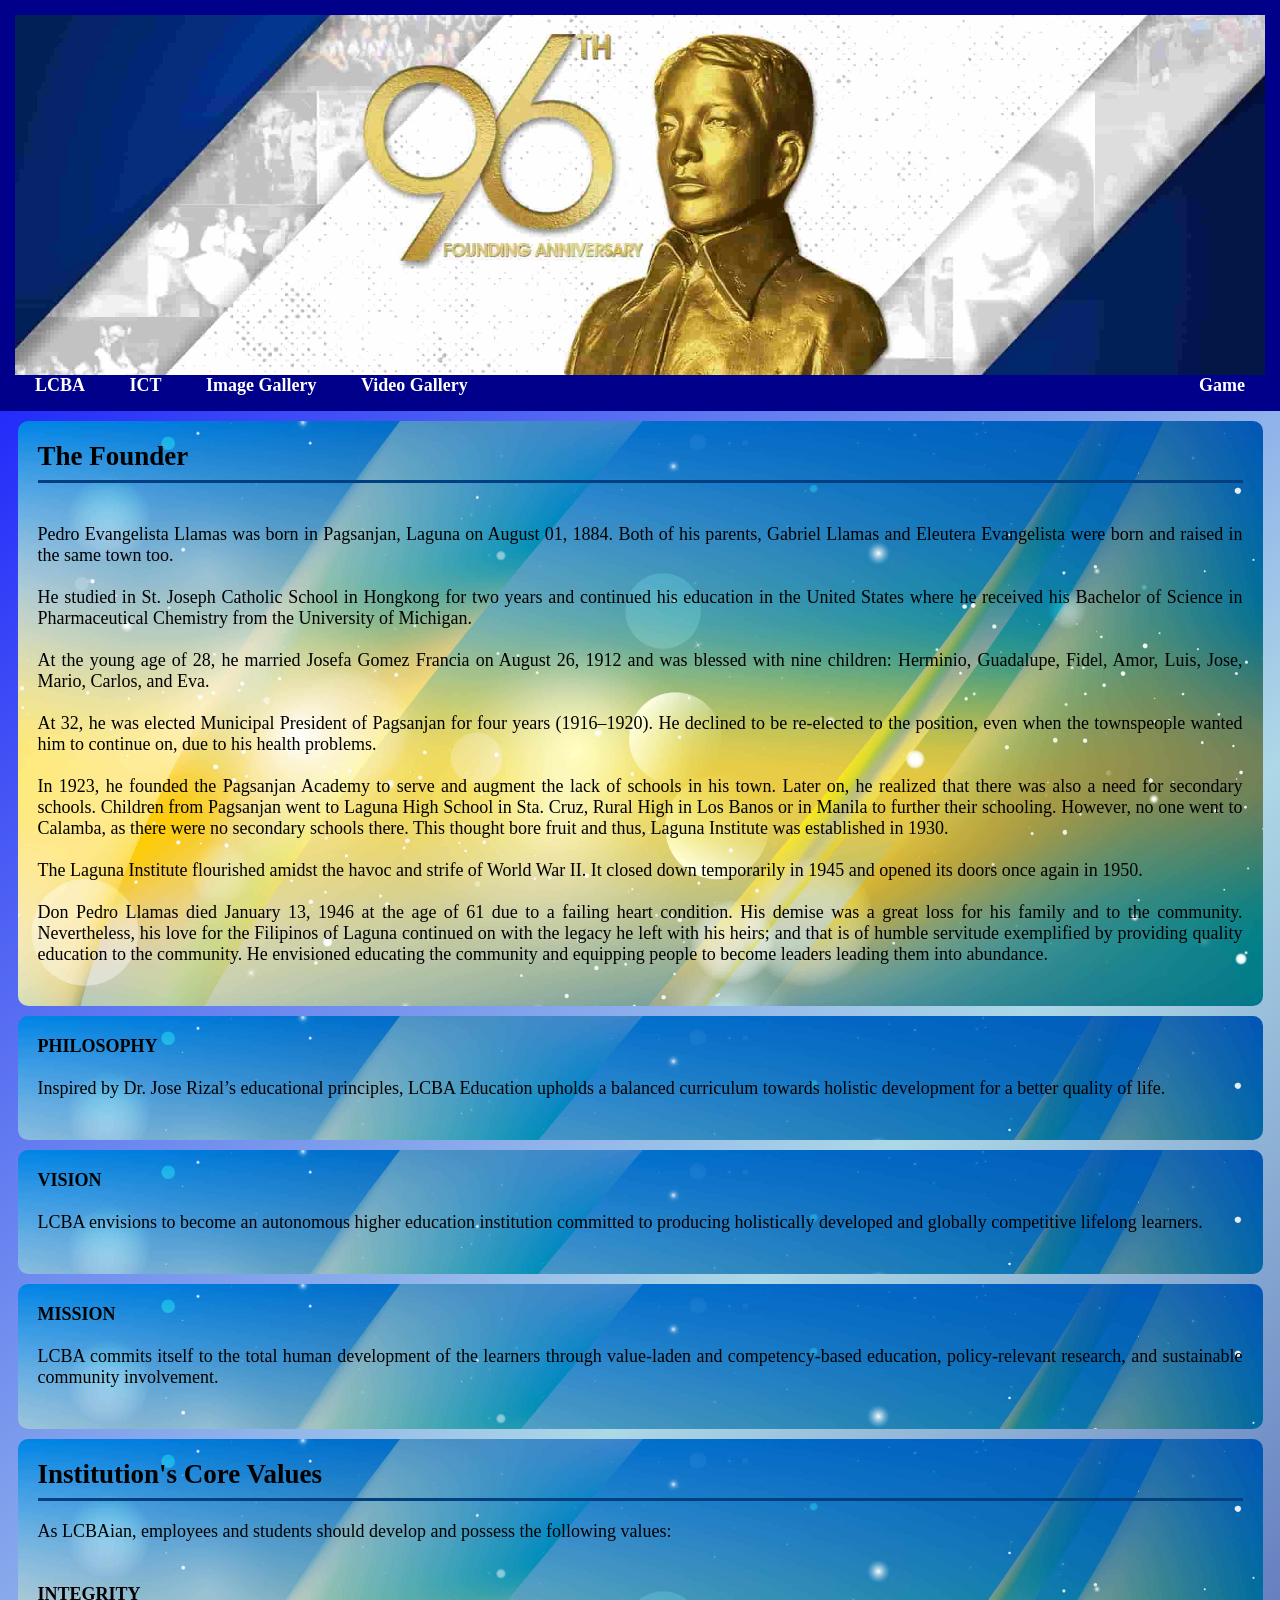
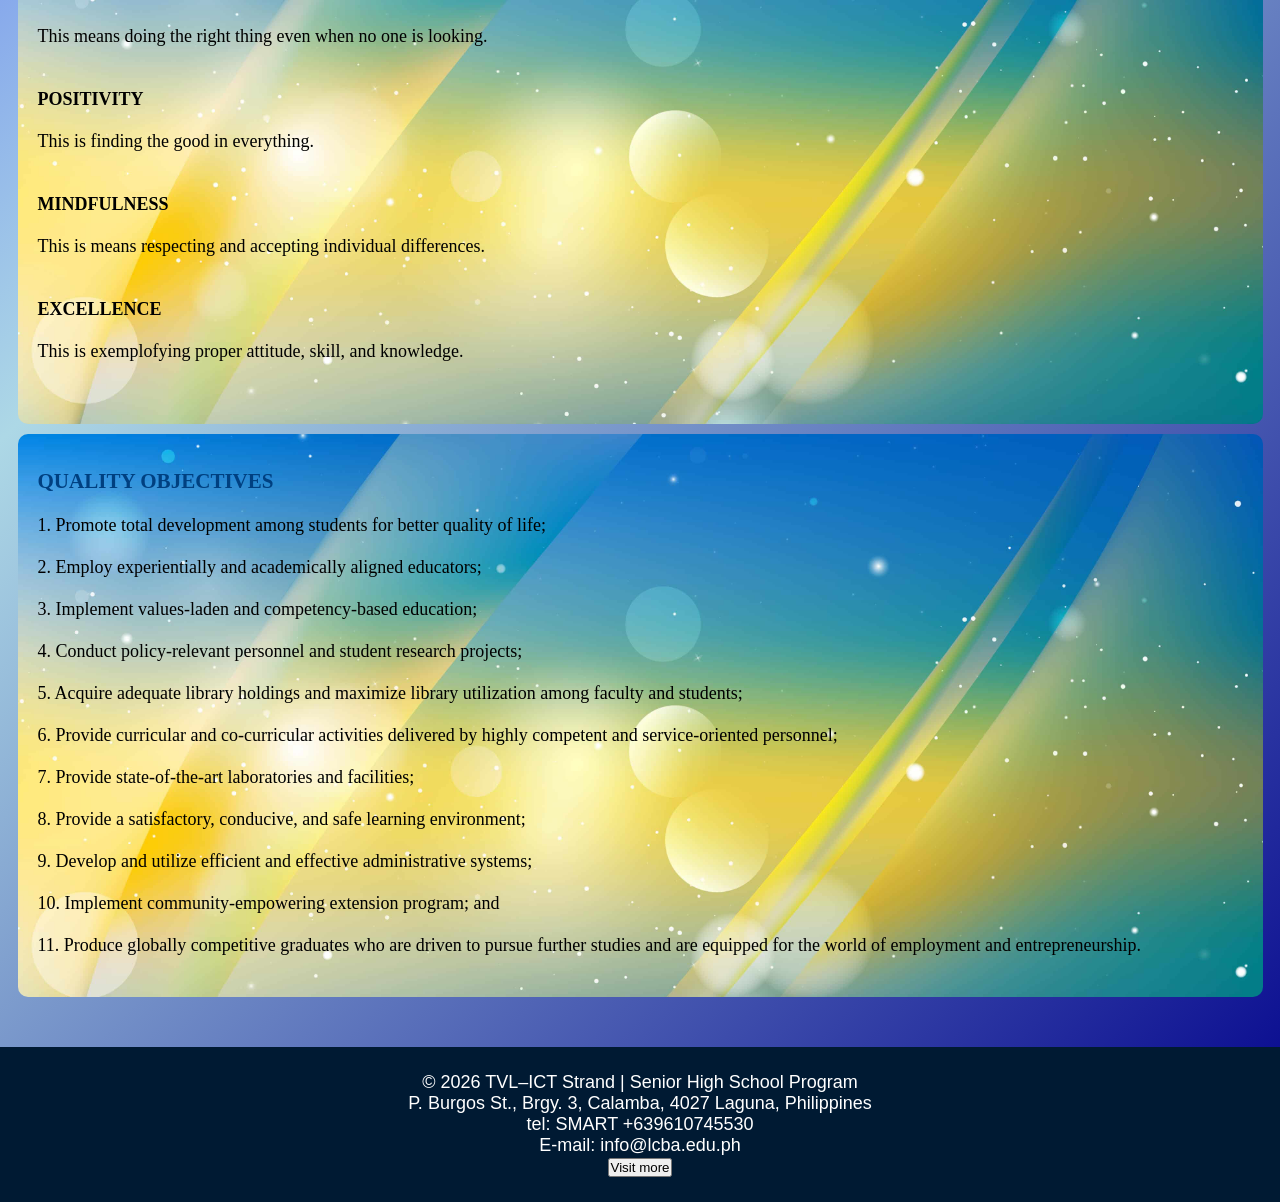
<file: index.html>
<!DOCTYPE html>
<html>
<head>

<meta charset="UTF-8">
<meta name="viewport" content="width=device-width, initial-scale=1.0">
<title> LCBA</title>


<style>
* {
  box-sizing: border-box;
  text-align: justify;
}

body {
  font-family:'Times New Roman', Times, serif;
  background: linear-gradient(135deg, blue, lightblue,darkblue);
  font-size: 18px;
}

.header {
  position: relative;
  padding: 30px;
  text-align: center;
  background-image: url("image/assets/video/lcba bg.jpg");
  background-size: cover;
  background-position: center;
  min-height: 200px;   /* ensures visibility */
  height: 40vh;        /* scales with viewport height */
  display: flex;
  flex-direction: column;
  justify-content: center;
  color: white;
}

.header h1 {
  font-size: clamp(24px, 5vw, 48px); /* resizes text smoothly */
}
*{
    margin:0;
    padding:0;
    box-sizing:border-box;
    scroll-behavior: smooth;
}

body{
    background: linear-gradient(135deg, blue, lightblue,darkblue);
    color:white;
}

/* Navigation */
nav{
    background:darkblue;
    padding:15px;
    text-align:center;
    position:sticky;
    top:0;
    z-index:1000;
}

nav a{
    color:white;
    text-decoration:none;
    margin:0 20px;
    font-weight:bold;
    transition:0.3s;
}

nav a:hover{
    color:#66b3ff;
}

/* Header */
header{
    text-align:center;
    padding:80px 20px;
    animation: fadeIn 2s ease-in;
}

header h1{
    font-size:40px;
}

header p{
    margin-top:15px;
    font-size:18px;
    color:#cce6ff;
}

.box {
  width: 100%;
  max-width: 1245px;   /* keeps it from stretching too wide */
  margin: 10px auto;
  padding: 20px;
  border-radius: 10px;
  background-image: url(image/assets/video/yellow.jpg);
  background-size: cover;
  background-repeat: no-repeat;
  text-align: justify;
}




/* Small vertical block (left) */
.box1 {
  color:black;
  border-radius:10px;
  min-height: auto;   /* allow natural growth */
  height: auto;

}

/* Wide center block */

/* Medium block */
.box2 {
  min-height: auto;   /* allow natural growth */
  height: auto;
  color:black;
  border-radius:10px;
}

.box3 {
  min-height: auto;   /* allow natural growth */
  height: auto;
  color:black;
  border-radius:10px;
}

.box4 {
  min-height: auto;   /* allow natural growth */
  height: auto;
  color:black;
  border-radius:10px;
}

.box5 {
  min-height: auto;   /* allow natural growth */
  height: auto;
  color:black;
  border-radius:10px;
}

.box6 {
  min-height: auto;   /* allow natural growth */
  height: auto;
  color:black;
  border-radius:10px;
}




/* Clear float */
.row:after {
  content: "";
  display: table;
  clear: both;
}

/* Footer */
footer {
    text-align:center;
    padding:25px;
    background:#001a33;
    margin-top:50px;
    font-family: 'Segoe UI', sans-serif;

}

/* Sections */
section{
    background:white;
    color:#003366;
    margin:40px auto;
    padding:40px;
    width:85%;
    border-radius:15px;
    box-shadow:0 10px 25px rgba(0,0,0,0.4);
    transition:0.4s;
    animation: slideUp 1.5s ease;
    background-image: url(image/assets/video/yellow.jpg)
}

section:hover{
    transform: translateY(-10px);
}

h2{
    border-bottom:3px solid #004080;
    padding-bottom:8px;
    margin-bottom:20px;
}

h3{
    margin-top:15px;
    color:#004080;
}

ul{
    margin-left:20px;
    margin-top:10px;
}

/* Button */
.btn{
    margin-top:20px;
    padding:12px 25px;
    background:#004080;
    color:white;
    border-radius:30px;
    text-decoration:none;
    transition:0.3s;
}

.btn:hover{
    background:#0066cc;
}

/* Animations */
@keyframes fadeIn{
    from{opacity:0;}
    to{opacity:1;}
}

@keyframes slideUp{
    from{transform:translateY(40px); opacity:0;}
    to{transform:translateY(0); opacity:1;}
}

/* Responsive */
@media screen and (max-width: 768px) {
  .block {
    width: 95%;
  }
}
</style>
</head>

<nav>
<div class="header"> </div>
<div class="topnav">
  <a href="index.html">LCBA</a>
  <a href="ict.html">ICT</a>
  <a href="image.html">Image Gallery</a>
  <a href="video.html">Video Gallery</a>
  <a href="game.html" style="float:right">Game</a>
</div>
</nav>


<div class="row">
  <div class="box box1">
    <p><h1><h2>The Founder</h2> <br>Pedro Evangelista Llamas was born in Pagsanjan, Laguna on August 01, 1884. Both of his parents, Gabriel Llamas and Eleutera Evangelista were born and raised in the same town too. <br><br>
    He studied in St. Joseph Catholic School in Hongkong for two years and continued his education in the United States where he received his Bachelor of Science in Pharmaceutical Chemistry from the University of Michigan.
<br> <br> At the young age of 28, he married Josefa Gomez Francia on August 26, 1912 and was blessed with nine children: Herminio, Guadalupe, Fidel, Amor, Luis, Jose, Mario, Carlos, and Eva.
<br> <br> At 32, he was elected Municipal President of Pagsanjan for four years (1916–1920). He declined to be re-elected to the position, even when the townspeople wanted him to continue on, due to his health problems.
<br> <br> In 1923, he founded the Pagsanjan Academy to serve and augment the lack of schools in his town. Later on, he realized that there was also a need for secondary schools. Children from Pagsanjan went to Laguna High School in Sta. Cruz, Rural High in Los Banos or in Manila to further their schooling. However, no one went to Calamba, as there were no secondary schools there. This thought bore fruit and thus, Laguna Institute was established in 1930.
<br> <br> The Laguna Institute flourished amidst the havoc and strife of World War II. It closed down temporarily in 1945 and opened its doors once again in 1950.
 <br> <br> Don Pedro Llamas died January 13, 1946 at the age of 61 due to a failing heart condition. His demise was a great loss for his family and to the community. Nevertheless, his love for the Filipinos of Laguna continued on with the legacy he left with his heirs; and that is of humble servitude exemplified by providing quality education to the community. He envisioned educating the community and equipping people to become leaders leading them into abundance.
<br><br></h1></p></div>



  <div class="box box2"><p>
<b>PHILOSOPHY</b> <br> <br>
Inspired by Dr. Jose Rizal’s educational principles, LCBA Education upholds a balanced curriculum towards holistic development for a better quality of life. <br> <br>
<p></div>
 


  <div class="box box3"><p> 
<b>VISION</b> <br> <br>
LCBA envisions to become an autonomous higher education institution committed to producing holistically developed and globally competitive lifelong learners. <br> <br>
</p></div>


  <div class="box box4"><p> 
<b>MISSION</b> <br> <br>
LCBA commits itself to the total human development of the learners through value-laden and competency-based education, policy-relevant research, and sustainable community involvement. <br> <br>
</h3></p></div>


  <div class="box box5"><p><h2><b>Institution's Core Values</b></h2>
        As LCBAian, employees and students should develop and possess the following values: <br> <br> <br>
        <b>INTEGRITY</b> <br><br>
               This means doing the right thing even when no one is looking. <br><br><br>
        <b>POSITIVITY</b> <br><br>
               This is finding the good in everything. <br><br><br>
        <b>MINDFULNESS</b> <br><br>
               This is means respecting and accepting individual differences. <br> <br><br>
        <b>EXCELLENCE</b> <br><br>
               This is exemplofying proper attitude, skill, and knowledge. <br><br><br>
      
    </p></div>
  

   
  <div class="box box6">
    <p><h3><b>QUALITY OBJECTIVES</b></h3><br>
1. Promote total development among students for better quality of life;
<br> <br>
2. Employ experientially and academically aligned educators;
<br> <br>
3. Implement values-laden and competency-based education;
<br> <br>
4. Conduct policy-relevant personnel and student research projects;
<br> <br>
5. Acquire adequate library holdings and maximize library utilization among faculty and students;
<br> <br>
6. Provide curricular and co-curricular activities delivered by highly competent and service-oriented personnel;
<br> <br>
7. Provide state-of-the-art laboratories and facilities;
<br> <br>
8. Provide a satisfactory, conducive, and safe learning environment;
<br> <br>
9. Develop and utilize efficient and effective administrative systems;
<br> <br>
10. Implement community-empowering extension program; and
<br> <br>
11. Produce globally competitive graduates who are driven to pursue further studies and are equipped for the world of employment and entrepreneurship.
<br> <br>
</p></div>
   

<footer>
    © 2026 TVL–ICT Strand | Senior High School Program <br>
       P. Burgos St., Brgy. 3, Calamba, 4027 Laguna, Philippines <br>
       tel: SMART +639610745530 <br>
       E-mail: info@lcba.edu.ph <br>
      <a href="https://www.facebook.com/LCBAofficial"> <button> Visit more </button> </a>


</footer>




</body>
</html>
</file>
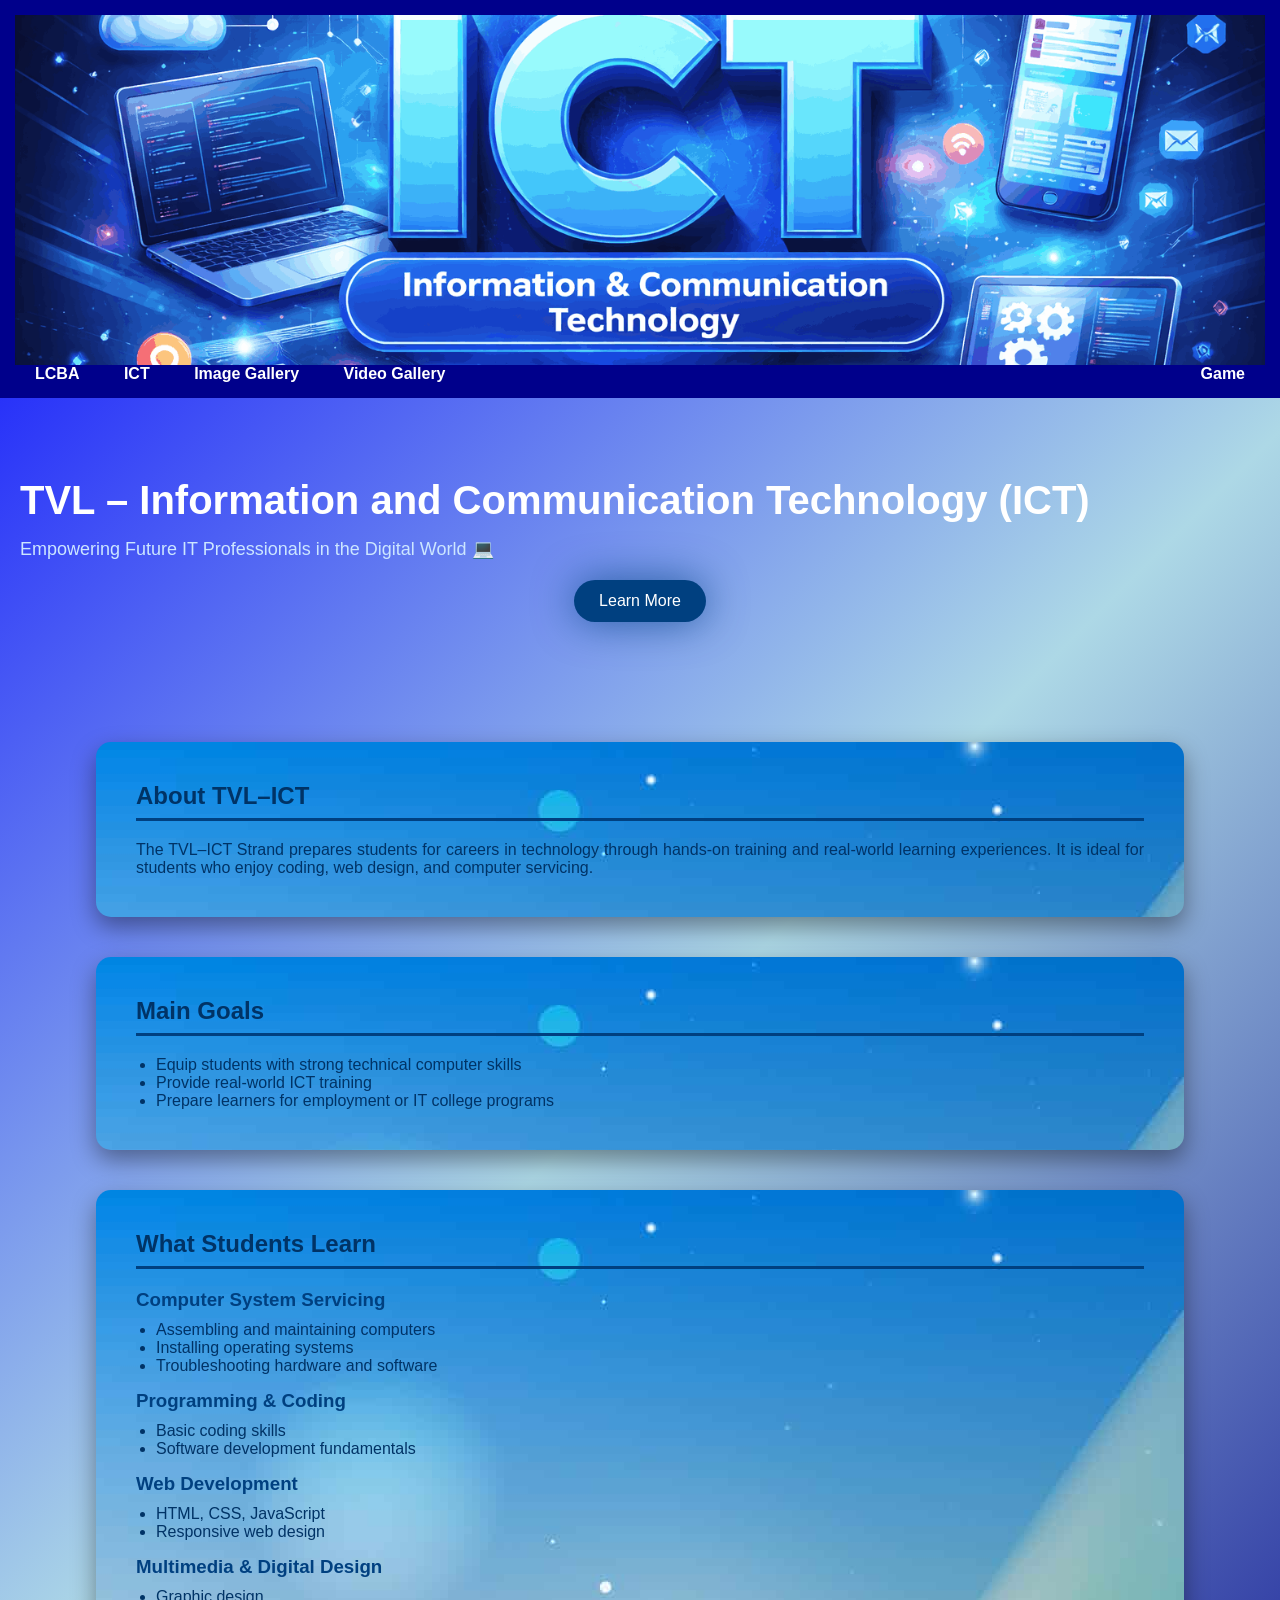
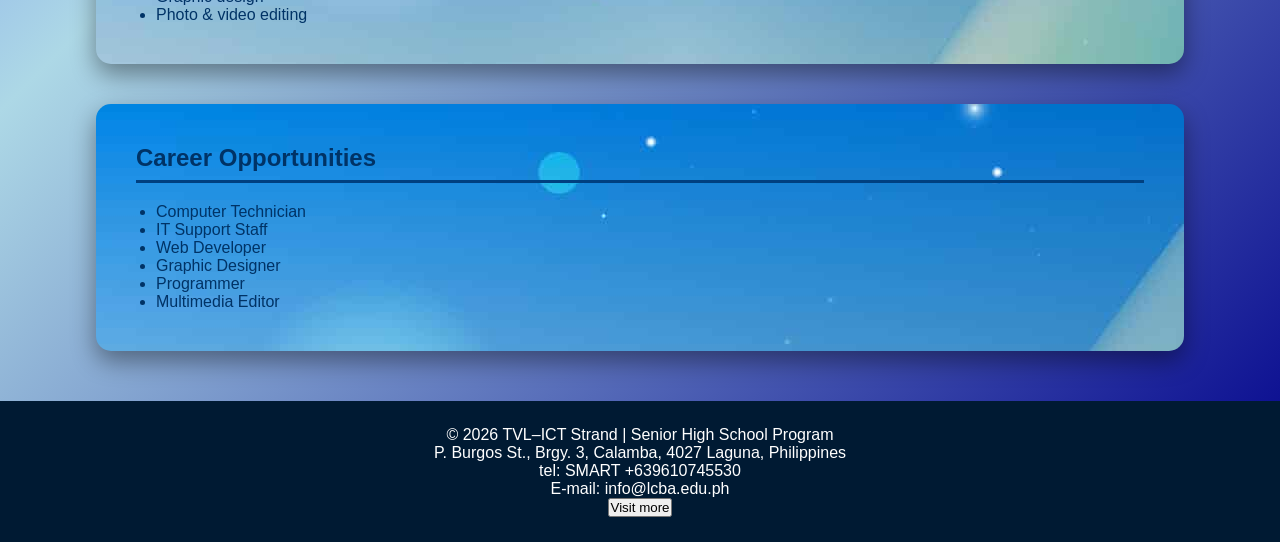
<file: ict.html>
<!DOCTYPE html>
<html lang="en">
<head>
<meta charset="UTF-8">
<meta name="viewport" content="width=device-width, initial-scale=1.0">
<title>TVL–ICT Strand</title>
<link rel="stylesheet" href="all.css">
<style>
/* Sections */

* {
    text-align: justify;
}
section{
    background:white;
    color:#003366;
    margin:40px auto;
    padding:40px;
    width:85%;
    border-radius:15px;
    box-shadow:0 10px 25px rgba(0,0,0,0.4);
    transition:0.4s;
    animation: slideUp 1.5s ease;
    background-image: url(image/assets/video/yellow.jpg)
}

section:hover{
    transform: translateY(-10px);
}

h2{
    border-bottom:3px solid #004080;
    padding-bottom:8px;
    margin-bottom:20px;
}

h3{
    margin-top:15px;
    color:#004080;
}

ul{
    margin-left:20px;
    margin-top:10px;
}

/* Button */
.btn{
    display:inline-block;
    margin-top:20px;
    padding:12px 25px;
    background:#004080;
    color:white;
    border-radius:30px;
    text-decoration:none;
    transition:0.3s;
    box-shadow:0 0 40px rgba(0,64,128,0.7);
}

.btn:hover{
    background:#0066cc;
    box-shadow:0 0 25px rgba(0,102,204,1);
}

/* Footer */
footer{
    text-align:center;
    padding:25px;
    background:#001a33;
    margin-top:50px;
    font-family: 'Segoe UI', sans-serif;
}

/* Animations */
@keyframes fadeIn{
    from{opacity:0;}
    to{opacity:1;}
}

@keyframes slideUp{
    from{transform:translateY(40px); opacity:0;}
    to{transform:translateY(0); opacity:1;}
}

@media(max-width:768px){
    section{
        width:95%;
    }
}
</style>
</head>

<body>

<nav>
<div class="header"> </div>
<div class="topnav">
  <a href="index.html">LCBA</a>
  <a href="ict.html">ICT</a>
  <a href="image.html">Image Gallery</a>
  <a href="video.html">Video Gallery</a>
  <a href="game.html" style="float:right">Game</a>
</div>

</nav>

<header>
    <h1>TVL – Information and Communication Technology (ICT)</h1>
    <p>Empowering Future IT Professionals in the Digital World 💻</p>
    <a href="#about" class="btn">Learn More</a>
</header>

<section id="about">
    <h2>About TVL–ICT</h2>
    <p>
        The TVL–ICT Strand prepares students for careers in technology through
        hands-on training and real-world learning experiences. It is ideal for
        students who enjoy coding, web design, and computer servicing.
    </p>
</section>

<section id="goals">
    <h2>Main Goals</h2>
    <ul>
        <li>Equip students with strong technical computer skills</li>
        <li>Provide real-world ICT training</li>
        <li>Prepare learners for employment or IT college programs</li>
    </ul>
</section>

<section id="skills">
    <h2>What Students Learn</h2>

    <h3>Computer System Servicing</h3>
    <ul>
        <li>Assembling and maintaining computers</li>
        <li>Installing operating systems</li>
        <li>Troubleshooting hardware and software</li>
    </ul>

    <h3>Programming & Coding</h3>
    <ul>
        <li>Basic coding skills</li>
        <li>Software development fundamentals</li>
    </ul>

    <h3>Web Development</h3>
    <ul>
        <li>HTML, CSS, JavaScript</li>
        <li>Responsive web design</li>
    </ul>

    <h3>Multimedia & Digital Design</h3>
    <ul>
        <li>Graphic design</li>
        <li>Photo & video editing</li>
    </ul>
</section>

<section id="careers">
    <h2>Career Opportunities</h2>
    <ul>
        <li>Computer Technician</li>
        <li>IT Support Staff</li>
        <li>Web Developer</li>
        <li>Graphic Designer</li>
        <li>Programmer</li>
        <li>Multimedia Editor</li>
    </ul>
</section>

<footer>
    © 2026 TVL–ICT Strand | Senior High School Program <br>
    P. Burgos St., Brgy. 3, Calamba, 4027 Laguna, Philippines <br>
       tel: SMART +639610745530 <br>
       E-mail: info@lcba.edu.ph <br>
      <a href="https://www.facebook.com/LCBAofficial"> <button> Visit more </button> </a>
</footer>

</body>
</html>
</file>
<file: all.css>
.header {
  position: relative;
  padding: 30px;
  text-align: center;
  background-image: url("./image/assets/video/superlupet.png");
  background-size: cover;
  background-position: center;
  height: 350px;
}
*{
    margin:0;
    padding:0;
    box-sizing:border-box;
    font-family: 'Segoe UI', sans-serif;
    scroll-behavior: smooth;
}

body{
    background: linear-gradient(135deg, blue, lightblue,darkblue);
    color:white;
}

/* Navigation */
nav{
    background:darkblue;
    padding:15px;
    text-align:center;
    top:0;
    z-index:1000;
}

nav a{
    color:white;
    text-decoration:none;
    margin:0 20px;
    font-weight:bold;
    transition:0.3s;
}

nav a:hover{
    color:#66b3ff;
}

/* Header */
header{
    text-align:center;
    padding:80px 20px;
    animation: fadeIn 2s ease-in;
}

header h1{
    font-size:40px;
}

header p{
    margin-top:15px;
    font-size:18px;
    color:#cce6ff;
}

.header1 {
  position: relative;
  padding: 30px;
  text-align: center;
  background-image: url("image/assets/video/lcba bg.jpg");
  background-size: cover;
  background-position: center;
  min-height: 200px;   /* ensures visibility */
  height: 40vh;        /* scales with viewport height */
  display: flex;
  flex-direction: column;
  justify-content: center;
  color: white;
}
</file>
